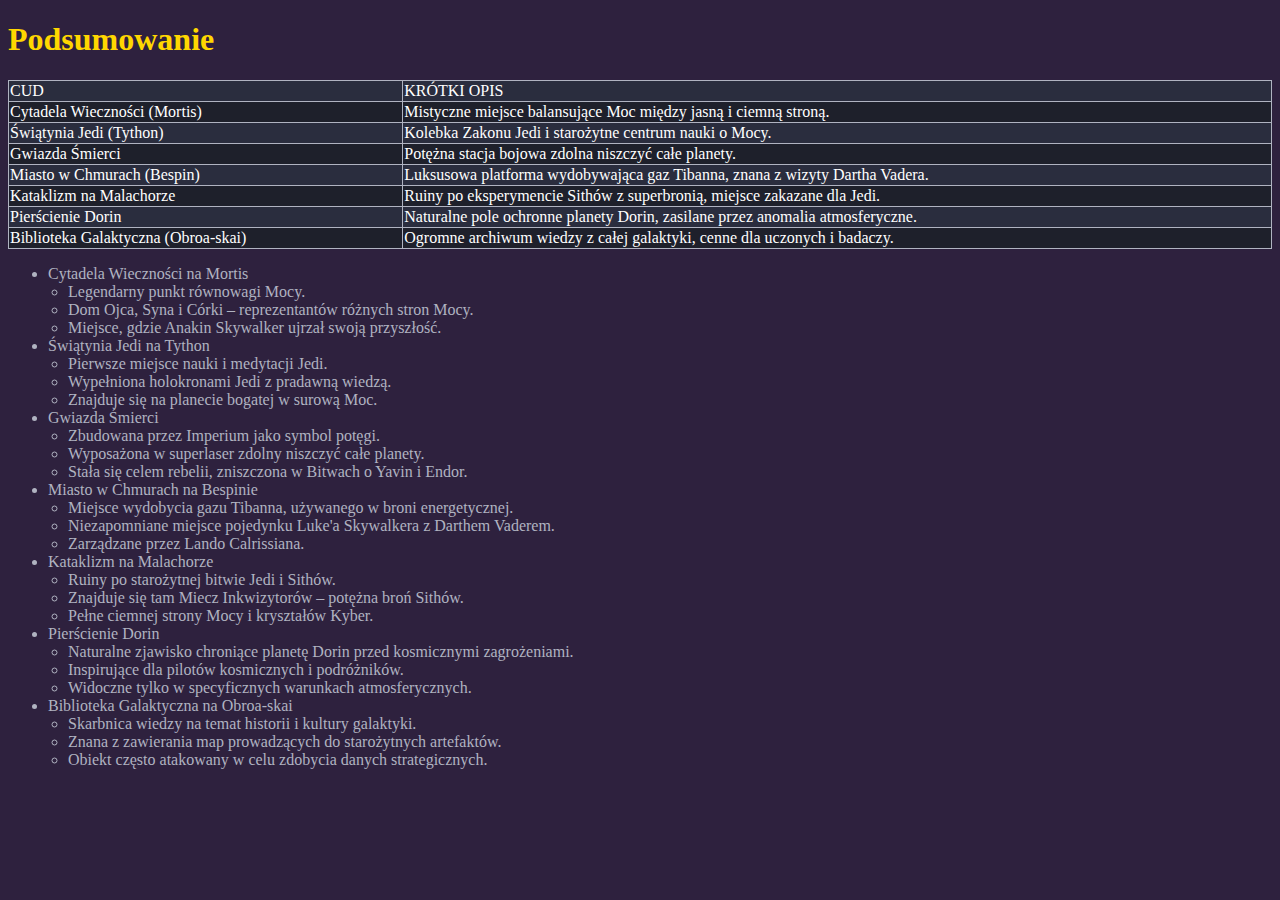
<file: koniec.html>
<!DOCTYPE html>
<html lang="pl">
<head>
    <meta charset="UTF-8">
    <meta http-equiv="X-UA-Compatible" content="IE=edge">
    <meta name="viewport" content="width=device-width, initial-scale=1.0">
    <meta name="author" content="Filip Mazur">
    <meta name="creation-date" content="13.01.2025">
    <meta name="last-modified" content="14.01.2025">
    <meta name="generator" content="Visual Studio Code">
    <meta name="keywords" content="7, cudów, świata, star, wars">
    <title>Koniec</title>
    <link rel=stylesheet type=text/css href=style.css>
</head>
<body class="bodystart">
    <h1>Podsumowanie</h1>
    <table>
        <tr>
            <td>CUD</td>
            <td>KRÓTKI OPIS</td>
        </tr>
        <tr>
            <td>Cytadela Wieczności (Mortis)</td>
            <td>Mistyczne miejsce balansujące Moc między jasną i ciemną stroną.</td>
        </tr>
        <tr>
            <td>Świątynia Jedi (Tython)</td>
            <td>Kolebka Zakonu Jedi i starożytne centrum nauki o Mocy.</td>
        </tr>
        <tr>
            <td>Gwiazda Śmierci</td>
            <td>Potężna stacja bojowa zdolna niszczyć całe planety.</td>
        </tr>
        <tr>
            <td>Miasto w Chmurach (Bespin)</td>
            <td>Luksusowa platforma wydobywająca gaz Tibanna, znana z wizyty Dartha Vadera.</td>
        </tr>
        <tr>
            <td>Kataklizm na Malachorze</td>
            <td>Ruiny po eksperymencie Sithów z superbronią, miejsce zakazane dla Jedi.</td>
        </tr>
        <tr>
            <td>Pierścienie Dorin</td>
            <td>Naturalne pole ochronne planety Dorin, zasilane przez anomalia atmosferyczne.</td>
        </tr>
        <tr>
            <td>Biblioteka Galaktyczna (Obroa-skai)</td>
            <td>Ogromne archiwum wiedzy z całej galaktyki, cenne dla uczonych i badaczy.</td>
        </tr>
    </table>

    <ul>
        <li>Cytadela Wieczności na Mortis
            <ul>
                <li>Legendarny punkt równowagi Mocy.</li>
                <li>Dom Ojca, Syna i Córki – reprezentantów różnych stron Mocy.</li>
                <li>Miejsce, gdzie Anakin Skywalker ujrzał swoją przyszłość.</li>
            </ul>
        </li>
        <li>Świątynia Jedi na Tython
            <ul>
                <li>Pierwsze miejsce nauki i medytacji Jedi.</li>
                <li>Wypełniona holokronami Jedi z pradawną wiedzą.</li>
                <li>Znajduje się na planecie bogatej w surową Moc.</li>
            </ul>
        </li>
        <li>Gwiazda Śmierci
            <ul>
                <li>Zbudowana przez Imperium jako symbol potęgi.</li>
                <li>Wyposażona w superlaser zdolny niszczyć całe planety.</li>
                <li>Stała się celem rebelii, zniszczona w Bitwach o Yavin i Endor.</li>
            </ul>
        </li>
        <li>Miasto w Chmurach na Bespinie
            <ul>
                <li>Miejsce wydobycia gazu Tibanna, używanego w broni energetycznej.</li>
                <li>Niezapomniane miejsce pojedynku Luke'a Skywalkera z Darthem Vaderem.</li>
                <li>Zarządzane przez Lando Calrissiana.</li>
            </ul>
        </li>
        <li>Kataklizm na Malachorze
            <ul>
                <li>Ruiny po starożytnej bitwie Jedi i Sithów.</li>
                <li>Znajduje się tam Miecz Inkwizytorów – potężna broń Sithów.</li>
                <li>Pełne ciemnej strony Mocy i kryształów Kyber.</li>
            </ul>
        </li>
        <li>Pierścienie Dorin
            <ul>
                <li>Naturalne zjawisko chroniące planetę Dorin przed kosmicznymi zagrożeniami.</li>
                <li>Inspirujące dla pilotów kosmicznych i podróżników.</li>
                <li>Widoczne tylko w specyficznych warunkach atmosferycznych.</li>
            </ul>
        </li>
        <li>Biblioteka Galaktyczna na Obroa-skai
            <ul>
                <li>Skarbnica wiedzy na temat historii i kultury galaktyki.</li>
                <li>Znana z zawierania map prowadzących do starożytnych artefaktów.</li>
                <li>Obiekt często atakowany w celu zdobycia danych strategicznych.</li>
            </ul>
        </li>
    </ul>
</body>
</html>
</file>
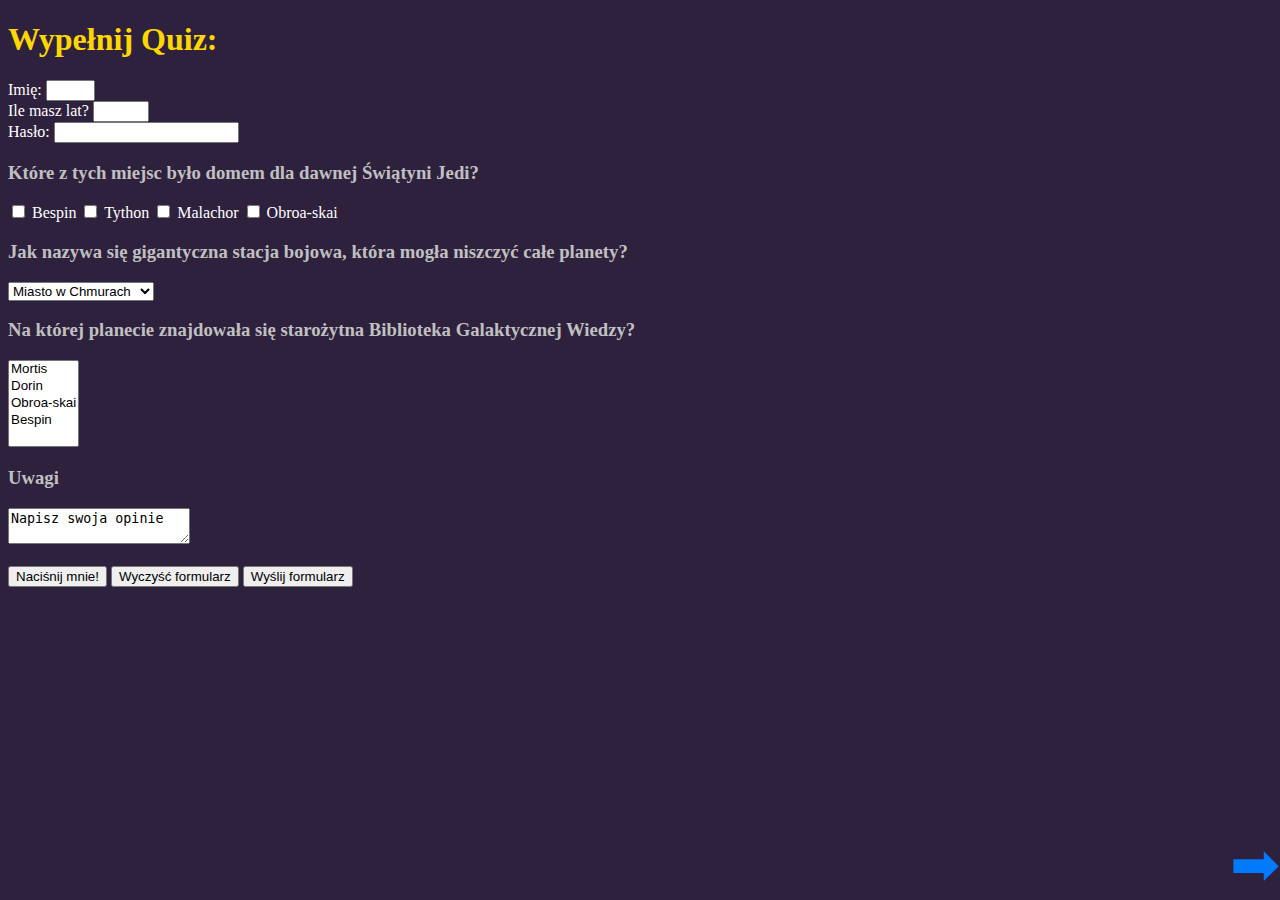
<file: quiz.html>
<!DOCTYPE html>
<html lang="en">
<head>
    <meta charset="UTF-8">
    <meta http-equiv="X-UA-Compatible" content="IE=edge">
    <meta name="viewport" content="width=device-width, initial-scale=1.0">
    <meta name="author" content="Filip Mazur">
    <meta name="creation-date" content="13.01.2025">
    <meta name="last-modified" content="14.01.2025">
    <meta name="generator" content="Visual Studio Code">
    <meta name="keywords" content="7, cudów, świata, star, wars, ankieta">
    <title>Quiz</title>
    <link rel=stylesheet type=text/css href=style.css>
</head>
<body class="bodystart">
    <form action="mailto:filip.mazur@tm1.edu.pl">

    <h1>Wypełnij Quiz:</h1> 
    <label for=imie class="quiz2">Imię: </label>
    <input type=text name=imie id=imie size=3 maxlength=5 class="quiz2">
    <br class="quiz2">
    <label for=wiek class="quiz2">Ile masz lat? </label>
    <input type=number name=wiek id=wiek min=15 max=35 class="quiz2">
    <br class="quiz2">
    <label for=haslo class="quiz2">Hasło: </label>
    <input type=password name=haslo id=haslo  class="quiz2">

    <h3>Które z tych miejsc było domem dla dawnej Świątyni Jedi?</h3>
    <input type=checkbox name=swiatynia id=Bespin value=Bespin>
    <label for=Bespin>Bespin</label>
    <input type=checkbox name=swiatynia id=Tython value=Tython>
    <label for=Tython>Tython</label>
    <input type=checkbox name=swiatynia id=Malachor value=Malachor>
    <label for=Malachor>Malachor</label>
    <input type=checkbox name=swiatynia id=Obroa-skai value=Obroa-skai>
    <label for=Obroa-skai>Obroa-skai</label>

    <h3 class="quiz1">Jak nazywa się gigantyczna stacja bojowa, która mogła niszczyć całe planety?</h3>
    <select name=stacja_bojowa id=stacja_bojowa class="quiz1">
        <option value=miasto_w_chmurach>Miasto w Chmurach</option>
        <option value=cytadela_wiecznosci>Cytadela Wieczności</option> 
        <option value=death_star>Gwiazda Śmierci</option> 
        <option value=pierscienie_dorin>Pierścienie Dorin</option> 
    </select>
    
    <h3 class="quiz1">Na której planecie znajdowała się starożytna Biblioteka Galaktycznej Wiedzy?</h3>
    <select name=przegladarka2 id=przegladarka2 multiple size=5 class="quiz1">
        <option value=Mortis>Mortis</option>
        <option value=Dorin>Dorin</option>
        <option value=Obroa-skai>Obroa-skai</option>
        <option value=Bespin>Bespin</option>
    </select>

    <h3 class="quiz2"><label for=uwagi>Uwagi</label></h3>
    <textarea name=uwagi id=uwagi  class="quiz2">Napisz swoja opinie</textarea>

    <br><br>
    <button type=button onclick="alert('Gratulacje Użytkowniku, zostałeś wybrany!')">Naciśnij mnie!</button>

    <input type=reset value="Wyczyść formularz">

    <input type=submit value="Wyślij formularz">

    </form>

    <a href="koniec.html" class="strzalka">➡</a>
</body>
</html>
</file>
